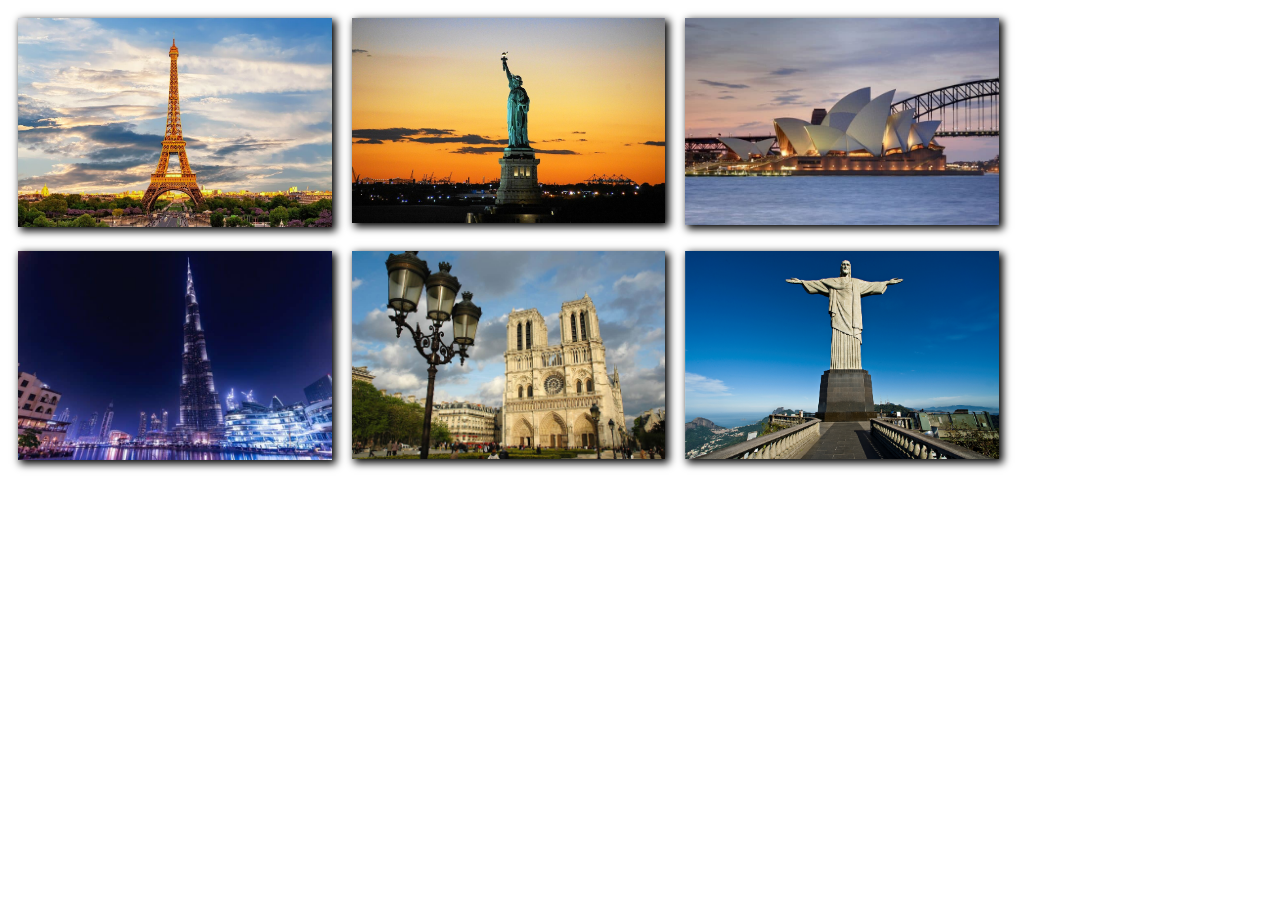
<file: pages/index.html>
<!DOCTYPE html>
<html lang="en">

<head>
  <meta charset="UTF-8">
  <meta http-equiv="X-UA-Compatible" content="IE=edge">
  <meta name="viewport" content="width=device-width, initial-scale=1.0">
  <title>Photo galery</title>
  <link rel="stylesheet" href="../styles/main.css">
</head>

<body>
  <main class="cards">
    <a href="./torre-eiffel.html">
      <img src="../images/1-Torre-EIFFEL.jpg" title="Torre Eiffel" alt="Torre Eiffel">
    </a>
    <a href="./statue.html">
      <img src="../images/2-statueofliberty.jpg" title="Estátua da liberdade" alt="Estátua da liberdade">
    </a>
    <a href="./operahouse.html">
      <img src="../images/3-sydney-opera-house.jpg" title="Sidney Opera House" alt="Sidney Opera House">
    </a>
    <a href="./khalifa.html">
      <img src="../images/4-burj-kalifa.jpg" title="Burj Khalifa" alt="Burj Khalifa">
    </a>
    <a href="./notredame.html">
      <img src="../images/5-notredame.jpg" title="Catedral de Notre Dame" alt="Catedral de Notre Dame">
    </a>
    <a href="./redentor.html">
      <img src="../images/6-cristo-redentor.jpg" title="Cristo Redentor" alt="Cristo Redentor">
    </a>
    </div>
</body>

</html>
</file>
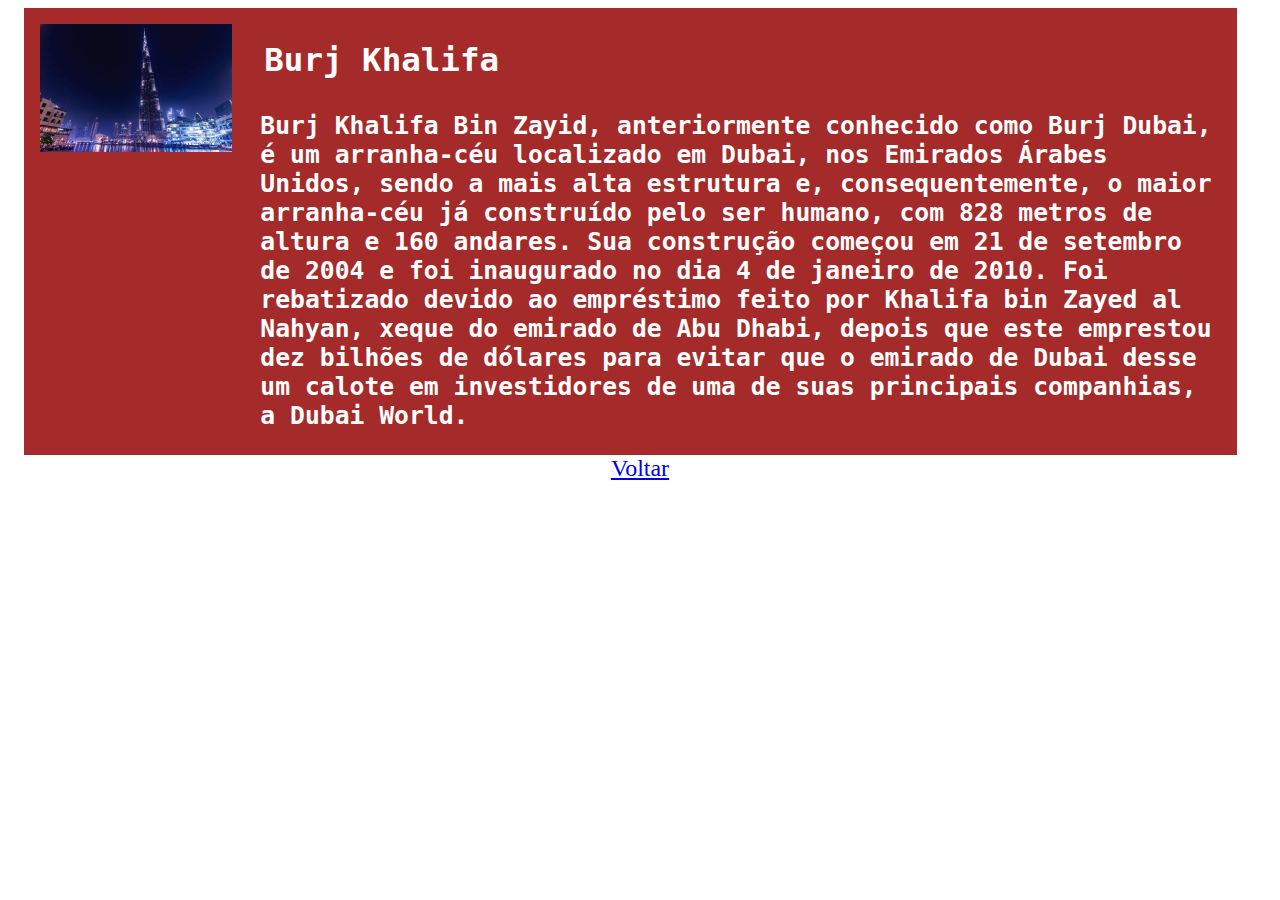
<file: pages/khalifa.html>
<!DOCTYPE html>
<html lang="en">

<head>
  <meta charset="UTF-8">
  <meta http-equiv="X-UA-Compatible" content="IE=edge">
  <meta name="viewport" content="width=device-width, initial-scale=1.0">
  <title>Burj Khalifa</title>
  <link rel="stylesheet" href="../styles/khalifa.css">
</head>

<body>
  <div class="media">
    <img class="media-object" src="../images/4-burj-kalifa.jpg" title="Burj Khalifa" alt="Burj Khalifa" />
    <div class="media-body">
      <h1 class="media-heading">
        <p>Burj Khalifa</p>
      </h1>
      <h3 class="media-paragraph">
        <p>
          Burj Khalifa Bin Zayid, anteriormente conhecido como Burj Dubai, é um arranha-céu localizado em Dubai,
          nos Emirados Árabes Unidos, sendo a mais alta estrutura e, consequentemente, o maior arranha-céu já construído
          pelo ser humano, com 828 metros de altura e 160 andares. Sua construção começou em 21 de setembro de 2004 e
          foi inaugurado no dia 4 de janeiro de 2010. Foi rebatizado devido ao empréstimo feito por Khalifa bin Zayed al
          Nahyan, xeque do emirado de Abu Dhabi, depois que este emprestou dez bilhões de dólares para evitar que o
          emirado de Dubai desse um calote em investidores de uma de suas principais companhias, a Dubai World.
        </p>
      </h3>
    </div>
  </div>
  <div class="preview">
    <a href="../pages/index.html" title="Voltar à página anterior">Voltar</a>
  </div>
</body>

</html>
</file>
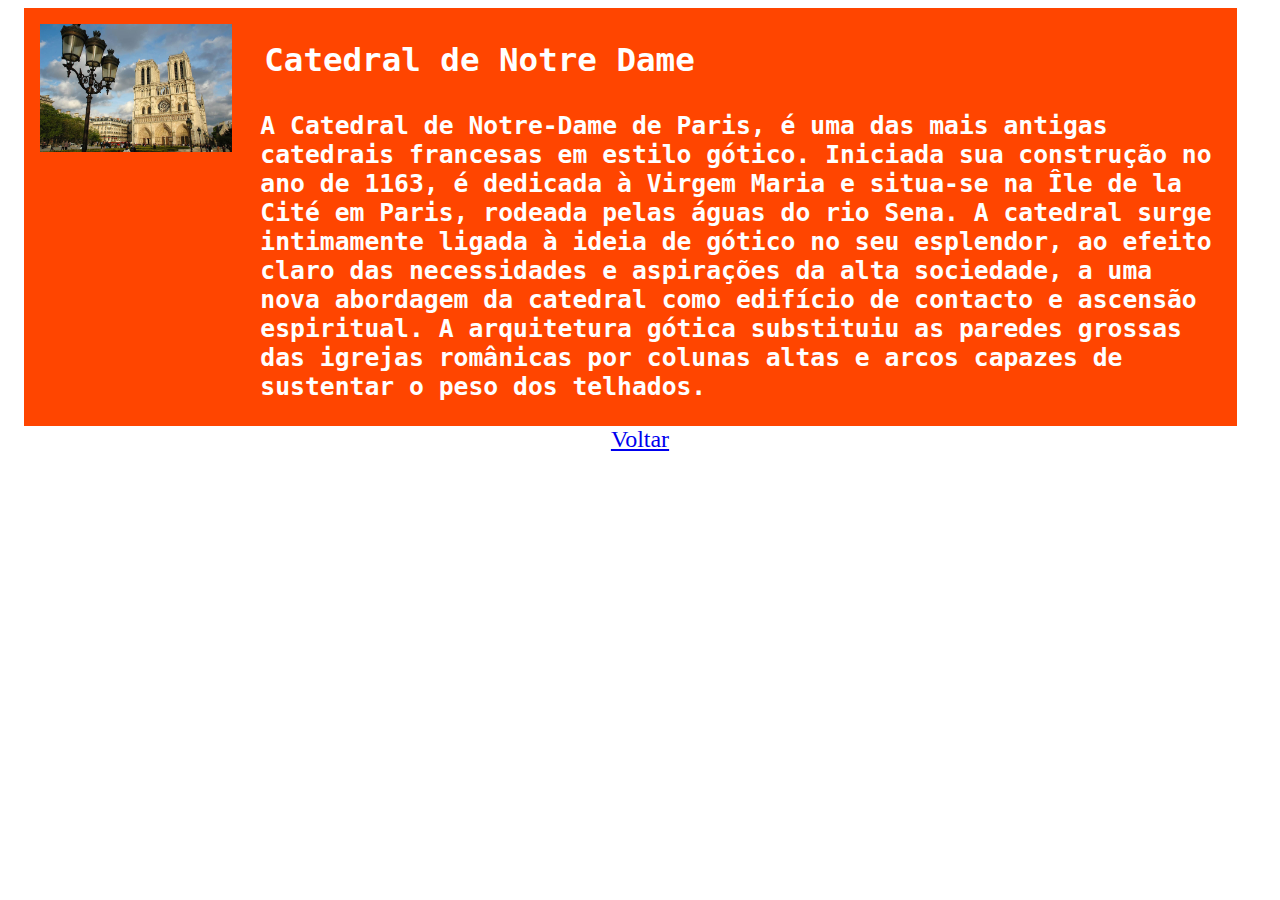
<file: pages/notredame.html>
<!DOCTYPE html>
<html lang="en">

<head>
  <meta charset="UTF-8">
  <meta http-equiv="X-UA-Compatible" content="IE=edge">
  <meta name="viewport" content="width=device-width, initial-scale=1.0">
  <title>Catedral de Notre Dame</title>
  <link rel="stylesheet" href="../styles/notredame.css">
</head>

<body>
  <div class="media">
    <img class="media-object" src="../images/5-notredame.jpg" title="Catedral de Notre Dame"
      alt="Catedral de Notre Dame" />
    <div class="media-body">
      <h1 class="media-heading">
        <p>Catedral de Notre Dame</p>
      </h1>
      <h3 class="media-paragraph">
        <p>
          A Catedral de Notre-Dame de Paris, é uma das mais antigas catedrais francesas em estilo gótico.
          Iniciada sua construção no ano de 1163, é dedicada à Virgem Maria e situa-se na Île de la Cité
          em Paris, rodeada pelas águas do rio Sena. A catedral surge intimamente ligada à ideia de gótico
          no seu esplendor, ao efeito claro das necessidades e aspirações da alta sociedade, a uma nova
          abordagem da catedral como edifício de contacto e ascensão espiritual. A arquitetura gótica substituiu
          as paredes grossas das igrejas românicas por colunas altas e arcos capazes de sustentar o peso dos telhados.
        </p>
      </h3>
    </div>
  </div>
  <div class="preview">
    <a href="../pages/index.html" title="Voltar à página anterior">Voltar</a>
  </div>
</body>

</html>
</file>
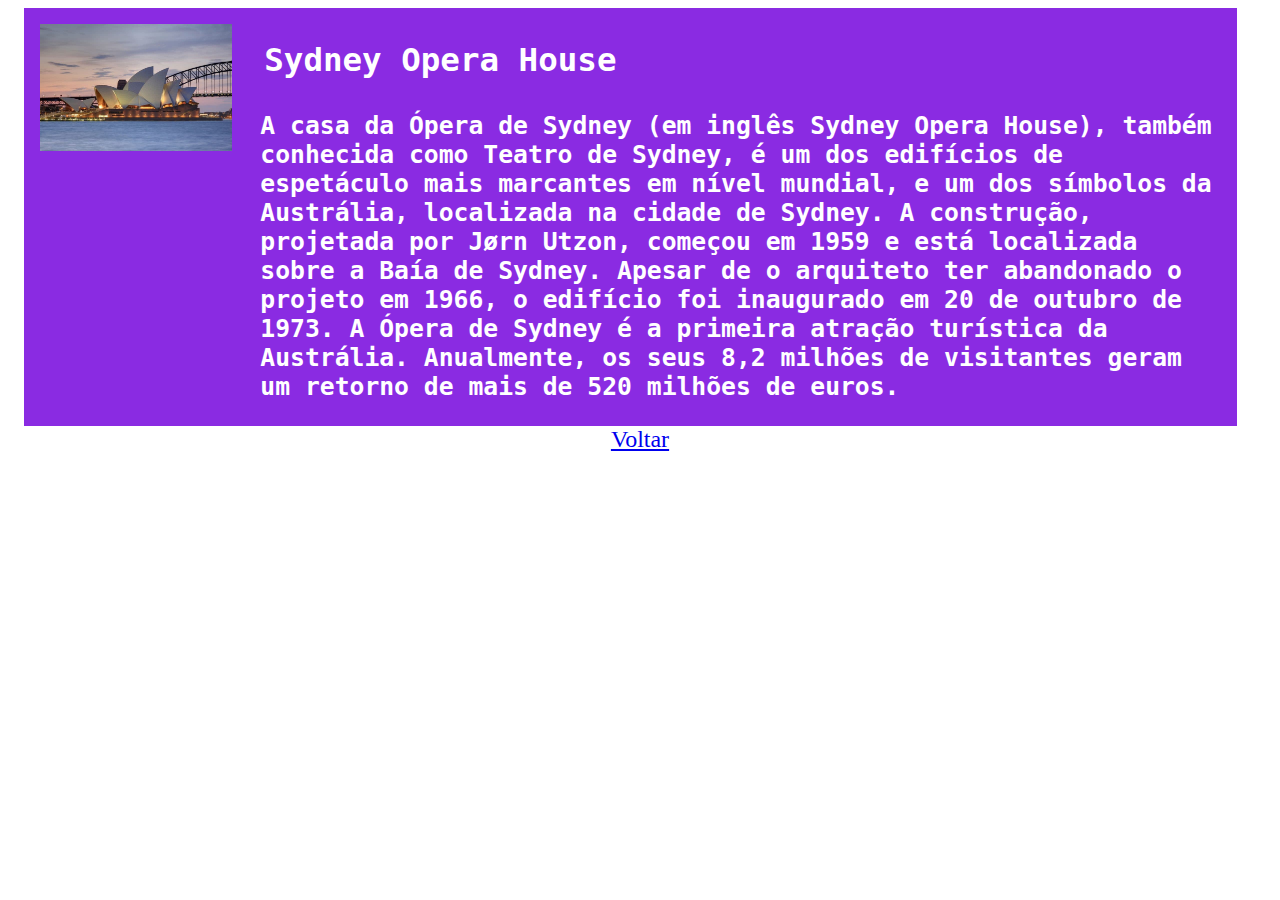
<file: pages/operahouse.html>
<!DOCTYPE html>
<html lang="en">

<head>
  <meta charset="UTF-8">
  <meta http-equiv="X-UA-Compatible" content="IE=edge">
  <meta name="viewport" content="width=device-width, initial-scale=1.0">
  <title>Sydney Opera House</title>
  <link rel="stylesheet" href="../styles/operahouse.css">
</head>

<body>
  <div class="media">
    <img class="media-object" src="../images/3-sydney-opera-house.jpg" title="Sydney Opera House"
      alt="Sydney Opera House" />
    <div class="media-body">
      <h1 class="media-heading">
        <p>Sydney Opera House</p>
      </h1>
      <h3 class="media-paragraph">
        <p>
          A casa da Ópera de Sydney (em inglês Sydney Opera House), também conhecida como Teatro de Sydney,
          é um dos edifícios de espetáculo mais marcantes em nível mundial, e um dos símbolos da Austrália,
          localizada na cidade de Sydney. A construção, projetada por Jørn Utzon, começou em 1959 e está
          localizada sobre a Baía de Sydney. Apesar de o arquiteto ter abandonado o projeto em 1966, o edifício
          foi inaugurado em 20 de outubro de 1973. A Ópera de Sydney é a primeira atração turística da Austrália.
          Anualmente, os seus 8,2 milhões de visitantes geram um retorno de mais de 520 milhões de euros.
        </p>
      </h3>
    </div>
  </div>
  <div class="preview">
    <a href="../pages/index.html" title="Voltar à página anterior">Voltar</a>
  </div>
</body>

</html>
</file>
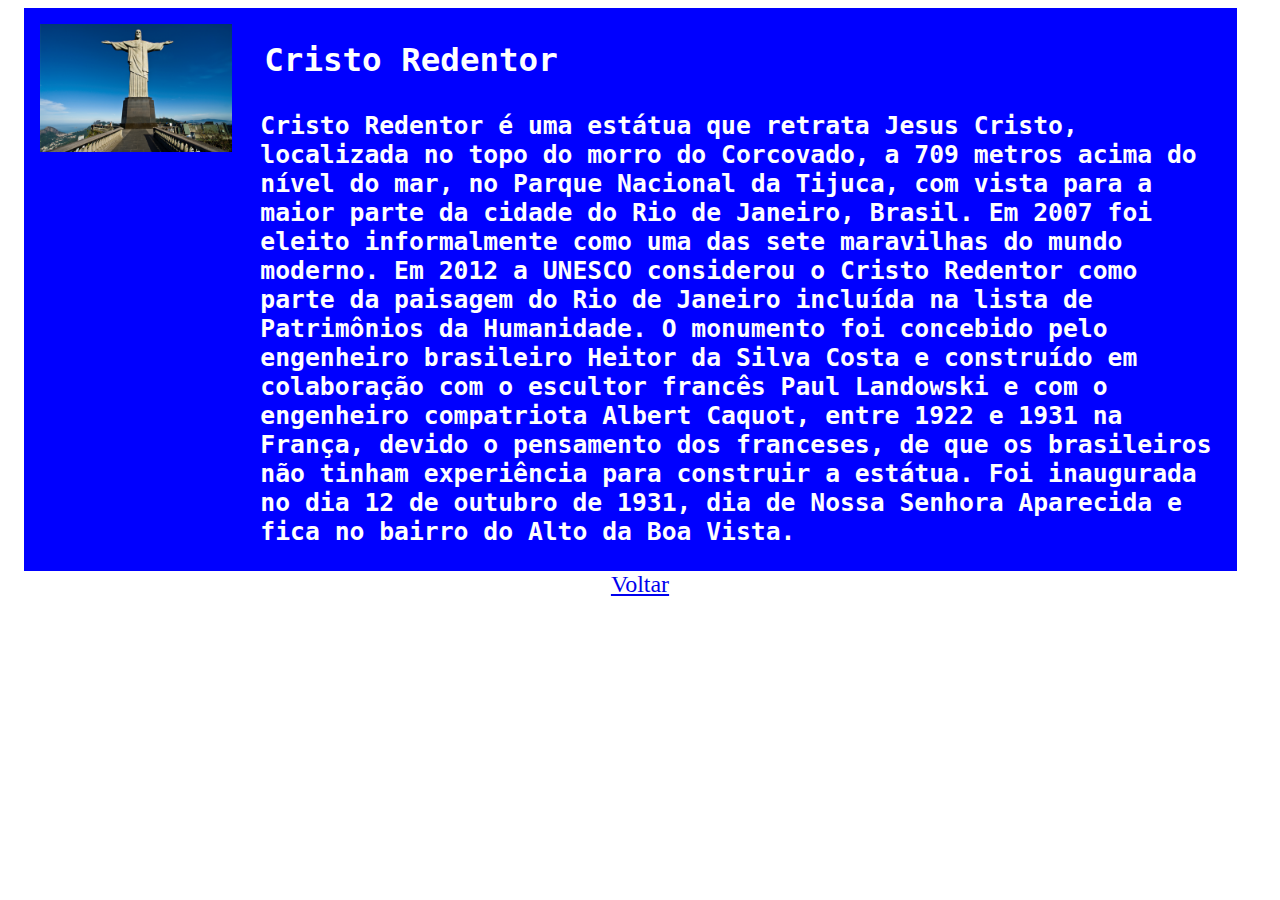
<file: pages/redentor.html>
<!DOCTYPE html>
<html lang="en">

<head>
  <meta charset="UTF-8">
  <meta http-equiv="X-UA-Compatible" content="IE=edge">
  <meta name="viewport" content="width=device-width, initial-scale=1.0">
  <title>Cristo Redentor</title>
  <link rel="stylesheet" href="../styles/redentor.css">
</head>

<body>
  <div class="media">
    <img class="media-object" src="../images/6-cristo-redentor.jpg" title="Cristo Redentor" alt="Cristo Redentor" />
    <div class="media-body">
      <h1 class="media-heading">
        <p>Cristo Redentor</p>
      </h1>
      <h3 class="media-paragraph">
        <p>
          Cristo Redentor é uma estátua que retrata Jesus Cristo, localizada no topo do morro do Corcovado, a 709 metros
          acima do nível do mar, no Parque Nacional da Tijuca, com vista para a maior parte da cidade do Rio de Janeiro,
          Brasil. Em 2007 foi eleito informalmente como uma das sete maravilhas do mundo moderno. Em 2012 a UNESCO
          considerou o Cristo Redentor como parte da paisagem do Rio de Janeiro incluída na lista de Patrimônios da
          Humanidade. O monumento foi concebido pelo engenheiro brasileiro Heitor da Silva Costa e construído em
          colaboração com o escultor francês Paul Landowski e com o engenheiro compatriota Albert Caquot, entre 1922 e
          1931 na França, devido o pensamento dos franceses, de que os brasileiros não tinham experiência para construir
          a estátua. Foi inaugurada no dia 12 de outubro de 1931, dia de Nossa Senhora Aparecida e fica no bairro do
          Alto da Boa Vista.
        </p>
      </h3>
    </div>
  </div>
  <div class="preview">
    <a href="../pages/index.html" title="Voltar à página anterior">Voltar</a>
  </div>
</body>

</html>
</file>
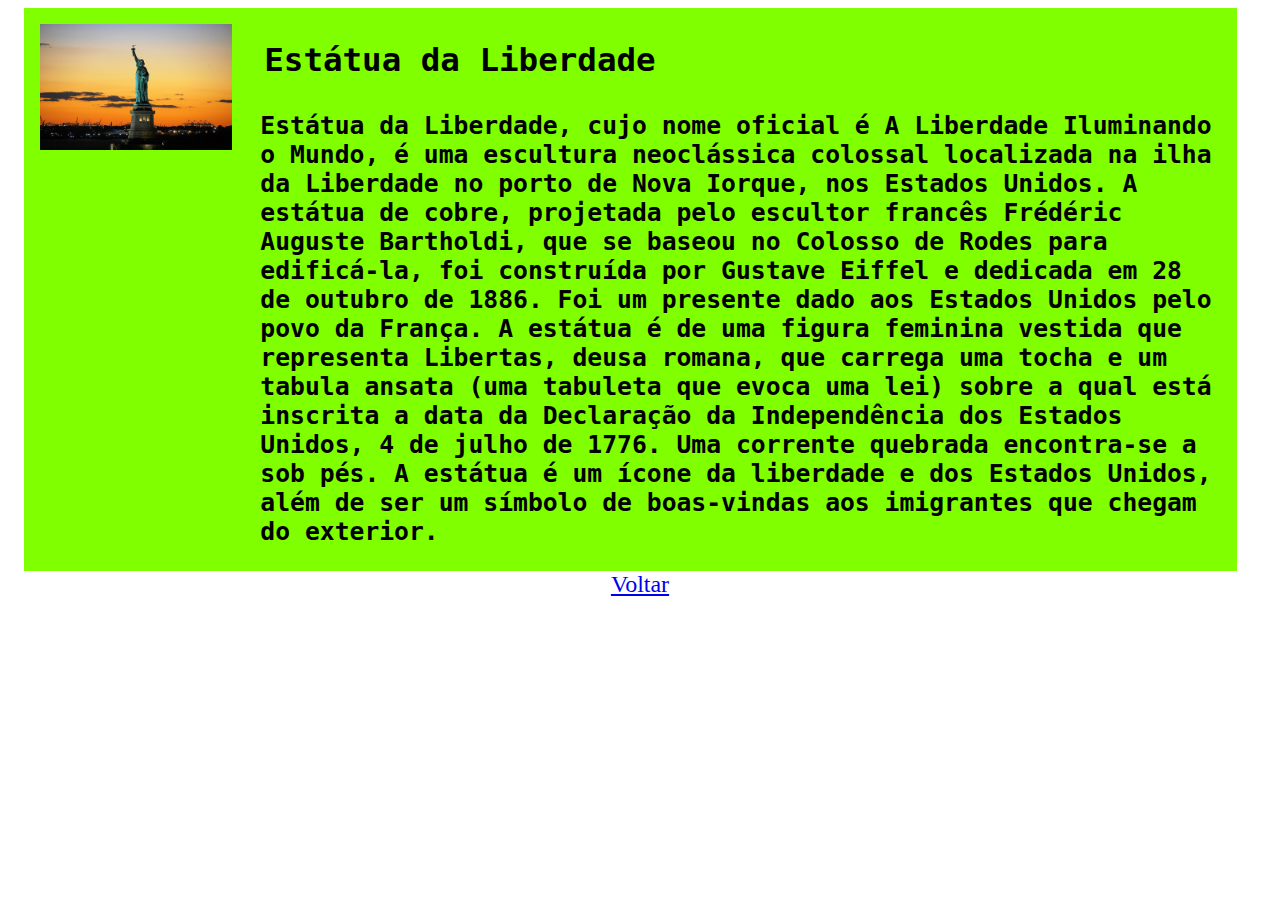
<file: pages/statue.html>
<!DOCTYPE html>
<html lang="en">

<head>
  <meta charset="UTF-8">
  <meta http-equiv="X-UA-Compatible" content="IE=edge">
  <meta name="viewport" content="width=device-width, initial-scale=1.0">
  <title>Estátua da Liberdade</title>
  <link rel="stylesheet" href="../styles/statue.css">
</head>

<body>
  <div class="media">
    <img class="media-object" src="../images/2-statueofliberty.jpg" title="Estátua da Liberdade"
      alt="Estátua da Liberdade" />
    <div class="media-body">
      <h1 class="media-heading">
        <p>Estátua da Liberdade</p>
      </h1>
      <h3 class="media-paragraph">
        <p>
          Estátua da Liberdade, cujo nome oficial é A Liberdade Iluminando o Mundo, é uma escultura neoclássica colossal
          localizada na ilha da Liberdade no porto de Nova Iorque, nos Estados Unidos. A estátua de cobre, projetada
          pelo escultor francês Frédéric Auguste Bartholdi, que se baseou no Colosso de Rodes para edificá-la, foi
          construída por Gustave Eiffel e dedicada em 28 de outubro de 1886. Foi um presente dado aos Estados Unidos
          pelo povo da França. A estátua é de uma figura feminina vestida que representa Libertas, deusa romana, que
          carrega uma tocha e um tabula ansata (uma tabuleta que evoca uma lei) sobre a qual está inscrita a data da
          Declaração da Independência dos Estados Unidos, 4 de julho de 1776. Uma corrente quebrada encontra-se a sob
          pés. A estátua é um ícone da liberdade e dos Estados Unidos, além de ser um símbolo de boas-vindas aos
          imigrantes que chegam do exterior.
        </p>
      </h3>
    </div>
  </div>
  <div class="preview">
    <a href="../pages/index.html" title="Voltar à página anterior">Voltar</a>
  </div>
</body>

</html>
</file>
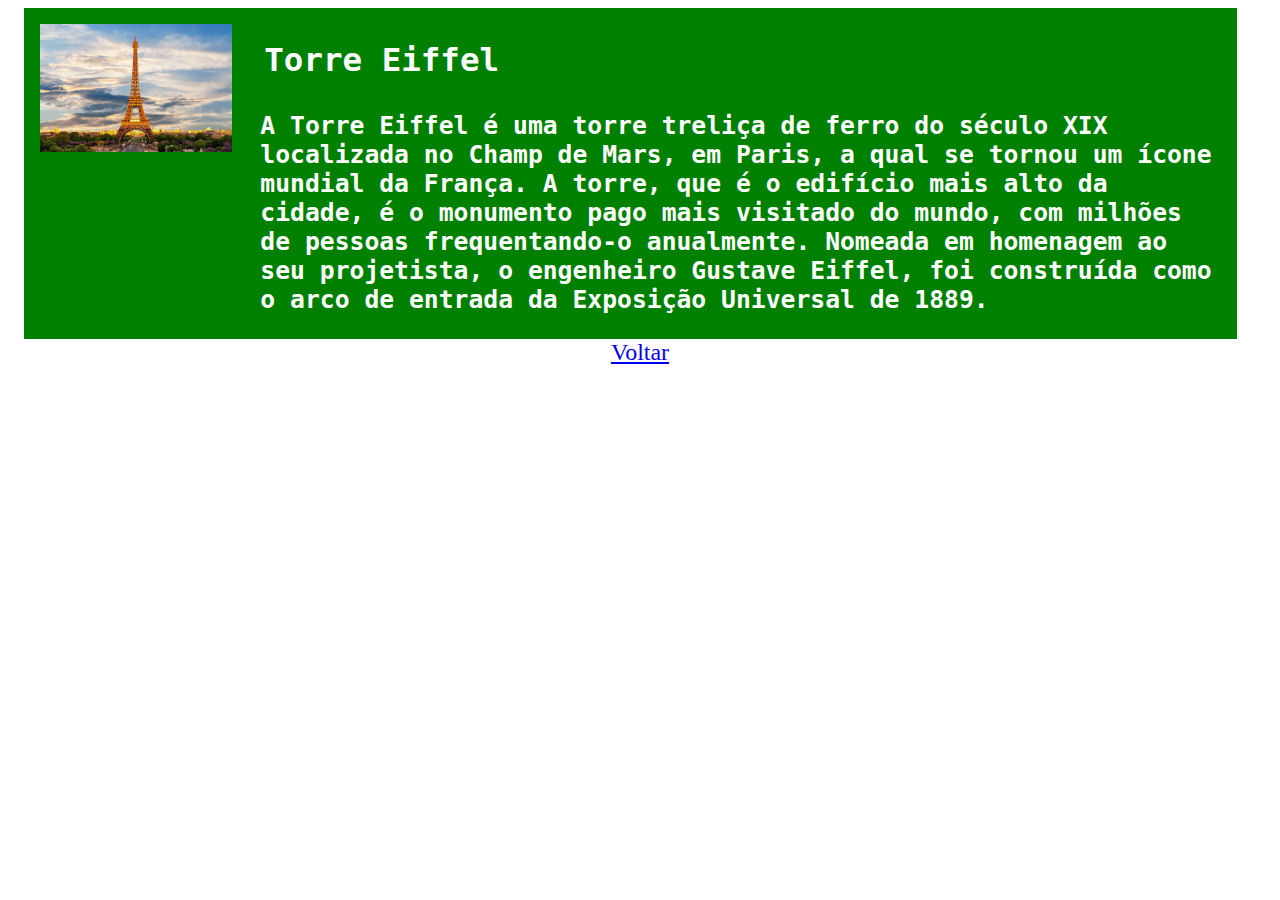
<file: pages/torre-eiffel.html>
<!DOCTYPE html>
<html lang="en">

<head>
  <meta charset="UTF-8">
  <meta http-equiv="X-UA-Compatible" content="IE=edge">
  <meta name="viewport" content="width=device-width, initial-scale=1.0">
  <title>Torre Eiffel</title>
  <link rel="stylesheet" href="../styles/eiffel.css">
</head>

<body>
  <div class="media">
    <img class="media-object" src="../images/1-Torre-EIFFEL.jpg" title="Torre Eiffel" alt="Torre Eiffel" />
    <div class="media-body">
      <h1 class="media-heading">
        <p>Torre Eiffel</p>
      </h1>
      <h3 class="media-paragraph">
        <p>
          A Torre Eiffel é uma torre treliça de ferro do século XIX localizada no Champ de Mars, em Paris,
          a qual se tornou um ícone mundial da França. A torre, que é o edifício mais alto da cidade,
          é o monumento pago mais visitado do mundo, com milhões de pessoas frequentando-o anualmente.
          Nomeada em homenagem ao seu projetista, o engenheiro Gustave Eiffel, foi construída como o arco
          de entrada da Exposição Universal de 1889.
        </p>
      </h3>
    </div>
  </div>
  <div class="preview">
    <a href="../pages/index.html" title="Voltar à página anterior">Voltar</a>
  </div>
</body>

</html>
</file>
<file: styles/main.css>
.cards{
  display: flex;
  flex-wrap: wrap;
  align-items: flex-start;
  flex-direction:row;
  max-height: 50vh;
}
.cards img{
  max-width: 24.5vw;
  margin: 10px;
  box-shadow: 3px 3px 8px 1px black;
}
.cards img:hover{
  max-width:24.8vw;
}
</file>
<file: styles/khalifa.css>
.media{
  display: flex;
  align-items: flex-start;
  max-width: 96%;
  background-color:brown;
  margin-left: 1em;
}
.media-object{
  margin: 1em;
  max-width: 15vw;
}
.media-body{
  flex: 1;
}
.media-heading{
  align-items: flex-start;
  margin: 0 0.5em;
  font-family: monospace;
  font-size:2.5em;
  text-align:left;
  color: white;
}
.media-paragraph{
  align-items: flex-start;
  margin: 0 0.5em;
  font-family: monospace;
  font-size:1.9em;
  text-align:left;
  color: white;
}
.preview{
  text-align:center;
}
.preview a:link{
  position: relative;
  font-size:1.5em;
}
.preview a:hover{
  background-color:black;
  color: aqua;
}
</file>
<file: styles/notredame.css>
.media{
  display: flex;
  align-items: flex-start;
  max-width: 96%;
  background-color: orangered;
  margin-left: 1em;
}
.media-object{
  margin: 1em;
  max-width: 15vw;
}
.media-body{
  flex: 1;
}
.media-heading{
  align-items: flex-start;
  margin: 0 0.5em;
  font-family: monospace;
  font-size:2.5em;
  text-align:left;
  color: white;
}
.media-paragraph{
  align-items: flex-start;
  margin: 0 0.5em;
  font-family: monospace;
  font-size:1.9em;
  text-align:left;
  color: white;
}
.preview{
  text-align:center;
}
.preview a:link{
  position: relative;
  font-size:1.5em;
}
.preview a:hover{
  background-color:black;
  color: aqua;
}
</file>
<file: styles/operahouse.css>
.media{
  display: flex;
  align-items: flex-start;
  max-width: 96%;
  background-color:blueviolet;
  margin-left: 1em;
}
.media-object{
  margin: 1em;
  max-width: 15vw;
}
.media-body{
  flex: 1;
}
.media-heading{
  align-items: flex-start;
  margin: 0 0.5em;
  font-family: monospace;
  font-size:2.5em;
  text-align:left;
  color: white;
}
.media-paragraph{
  align-items: flex-start;
  margin: 0 0.5em;
  font-family: monospace;
  font-size:1.9em;
  text-align:left;
  color: white;
}
.preview{
  text-align:center;
}
.preview a:link{
  position: relative;
  font-size:1.5em;
}
.preview a:hover{
  background-color:black;
  color: aqua;
}
</file>
<file: styles/redentor.css>
.media{
  display: flex;
  align-items: flex-start;
  max-width: 96%;
  background-color: blue;
  margin-left: 1em;
}
.media-object{
  margin: 1em;
  max-width: 15vw;
}
.media-body{
  flex: 1;
}
.media-heading{
  align-items: flex-start;
  margin: 0 0.5em;
  font-family: monospace;
  font-size:2.5em;
  text-align:left;
  color: white;
}
.media-paragraph{
  align-items: flex-start;
  margin: 0 0.5em;
  font-family: monospace;
  font-size:1.9em;
  text-align:left;
  color: white;
}
.preview{
  text-align:center;
}
.preview a:link{
  position: relative;
  font-size:1.5em;
}
.preview a:hover{
  background-color:black;
  color: aqua;
}
</file>
<file: styles/statue.css>
.media{
  display: flex;
  align-items: flex-start;
  max-width: 96%;
  background-color:chartreuse;
  margin-left: 1em;
}
.media-object{
  margin: 1em;
  max-width: 15vw;
}
.media-body{
  flex: 1;
}
.media-heading{
  align-items: flex-start;
  margin: 0 0.5em;
  font-family: monospace;
  font-size:2.5em;
  text-align:left;
  color: black;
}
.media-paragraph{
  align-items: flex-start;
  margin: 0 0.5em;
  font-family: monospace;
  font-size:1.9em;
  text-align:left;
  color: black;
}
.preview{
  text-align:center;
}
.preview a:link{
  position: relative;
  font-size:1.5em;
}
.preview a:hover{
  background-color:black;
  color: aqua;
}
</file>
<file: styles/eiffel.css>
.media{
  display: flex;
  align-items: flex-start;
  max-width: 96%;
  background-color: green;
  margin-left: 1em;
}
.media-object{
  margin: 1em;
  max-width: 15vw;
}
.media-body{
  flex: 1;
}
.media-heading{
  align-items: flex-start;
  margin: 0 0.5em;
  font-family: monospace;
  font-size:2.5em;
  text-align:left;
  color: white;
}
.media-paragraph{
  align-items: flex-start;
  margin: 0 0.5em;
  font-family: monospace;
  font-size:1.9em;
  text-align:left;
  color: white;
}
.preview{
  text-align:center;
}
.preview a:link{
  position: relative;
  font-size:1.5em;
}
.preview a:hover{
  background-color:black;
  color: aqua;
}
</file>
